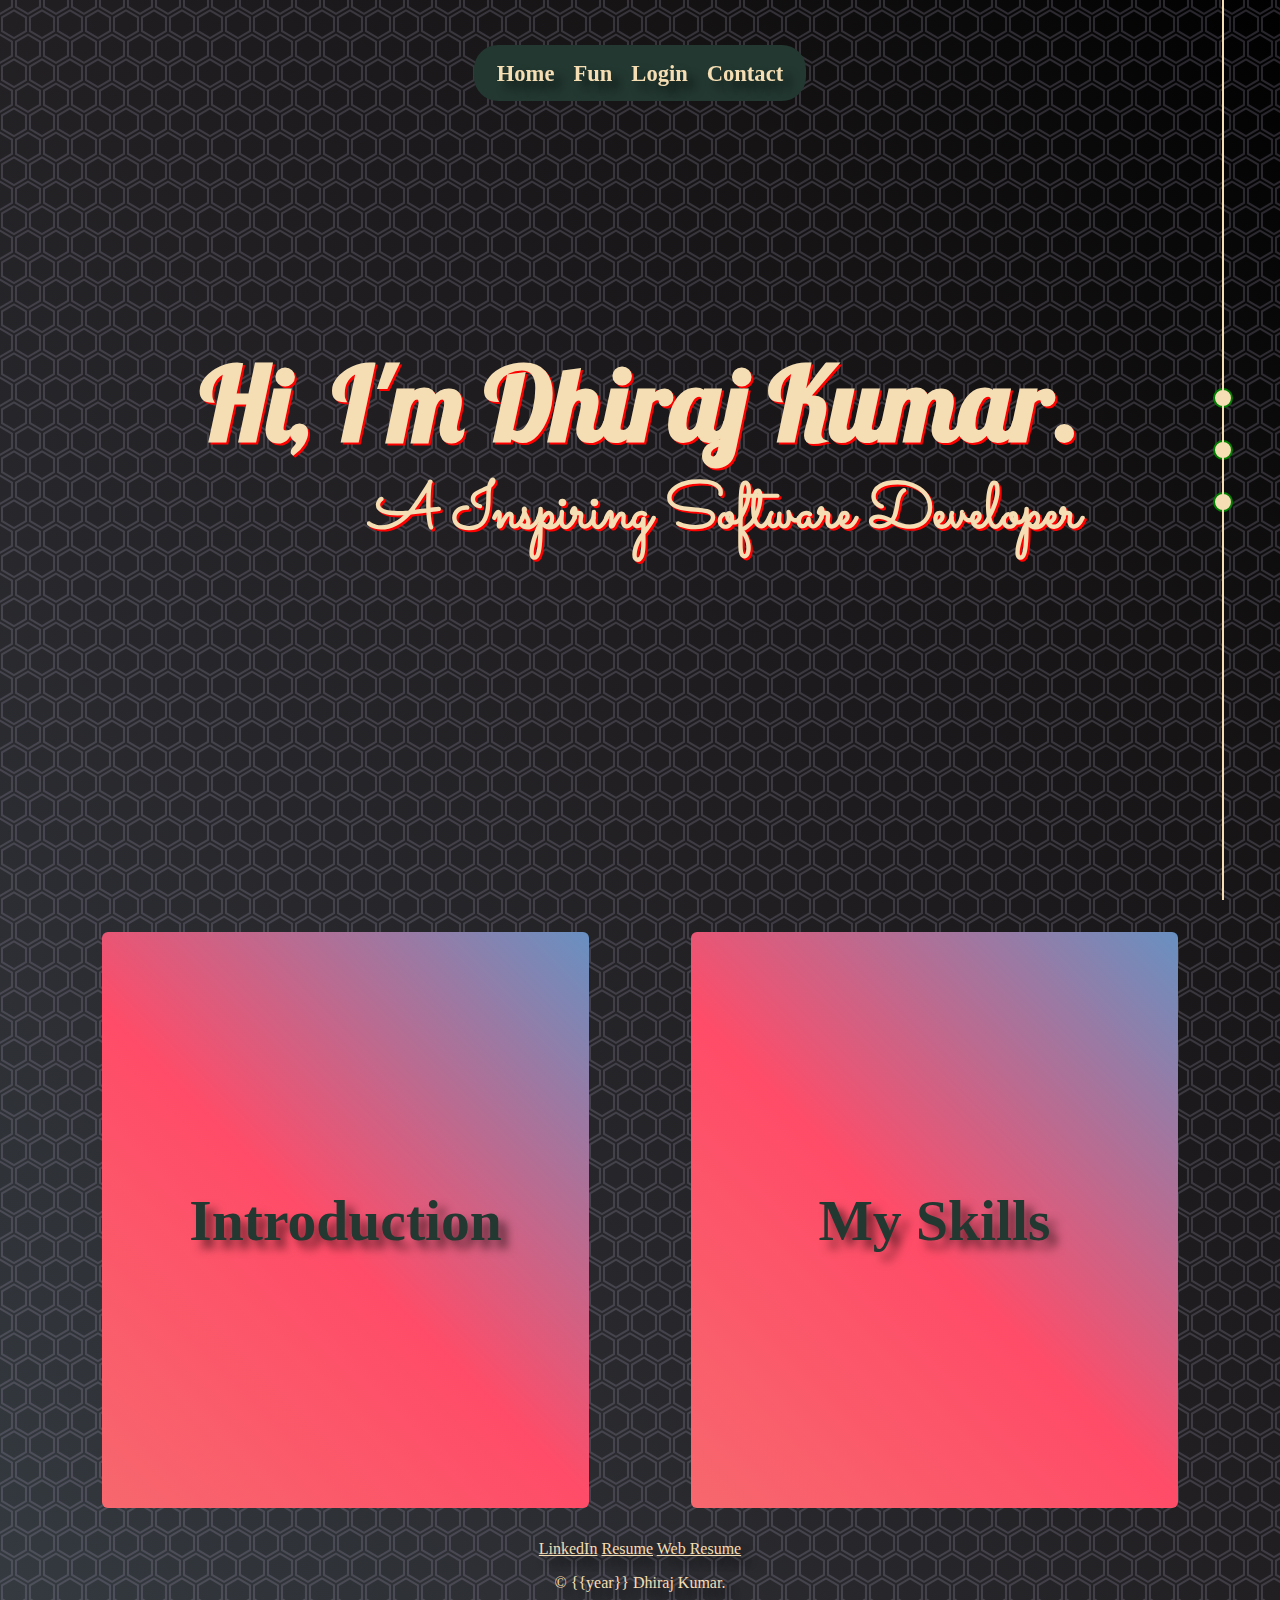
<file: templates/index.html>
<!doctype html>
<html lang="en">

<head>
    <meta charset="UTF-8">
    <meta name="viewport" content="width=device-width, initial-scale=1.0">
    <link rel="stylesheet" href="../static/css/styles.css">
    <link rel="shortcut icon" href="static/images/favicon.ico" type="image/x-icon">
    <link href="https://fonts.googleapis.com/css?family=Indie+Flower|Lobster" rel="stylesheet">
    <link href="https://fonts.googleapis.com/css?family=Merriweather|Montserrat|Sacramento" rel="stylesheet">
    <title>Dhiraj Kumar</title>
</head>

<body>
    <nav class="navigation-container">
        <div class="navigation-sub-container">
            <a href="/" class="navigation-item">Home</a>
            <a href="/fun" class="navigation-item">Fun</a>
            <a href="/login.html" class="navigation-item">Login</a>
            <a href="/contact" class="navigation-item">Contact</a>
        </div>
    </nav>

    <nav class="nav-container">
        <a href="#Intro" class="circle"></a>
        <a href="#flip-container" class="circle"></a>
        <a href="#footer" class="circle"></a>
        <hr />
    </nav>

    <section id="Intro">
        <header>
            <h1> Hi, I'm Dhiraj Kumar.</h1>
            <h2>A Inspiring Software Developer</h2>
        </header>
    </section>
    <section id="flip-container">
        <div class="card">
            <div class="front">
                <h3>Introduction</h3>
            </div>
            <div class="back">
                <img class="profile_pic" src="../static/images/Dhiraj.jpg" alt="profile pic">
                <h4>Hello.</h4>
                <p>I am Electrical Engineer with 6+ month experience in Prototyping, Testing, & PCB Designing and
                    Well-acquainted with Kicad, Arduino, Matlab, esp-idf etc.</p>
            </div>
        </div>
        <div class="card">
            <div class="front">
                <h3>My Skills</h3>
            </div>
            <div class="back">
                <div>
                    <img class="software_pic" src="../static/images/web-development.png" alt="Software Pic">
                    <h4>Software</h4>
                    <p>Kicad, Arduino IDE, Eclipse for Esp-idf, Matlab</p>
                </div>
                <div>
                    <img class="programming_lang" src="../static/images/programmer.png" alt="Programming Lang.">
                    <h4>Programming Languages</h4>
                    <p>C, Python, HTML, CSS</p>
                </div>
            </div>
        </div>
    </section>

    <footer id="footer">
        <a href="https://www.linkedin.com/in/dhiraj-kumar-785765185">LinkedIn</a>
        <a href="/static/File/Resume.pdf">Resume</a>
        <a href="https://dhiraj1057.github.io/Resume/">Web Resume</a>
        <p>© {{year}} Dhiraj Kumar.</p>
    </footer>
</body>

</html>
</file>
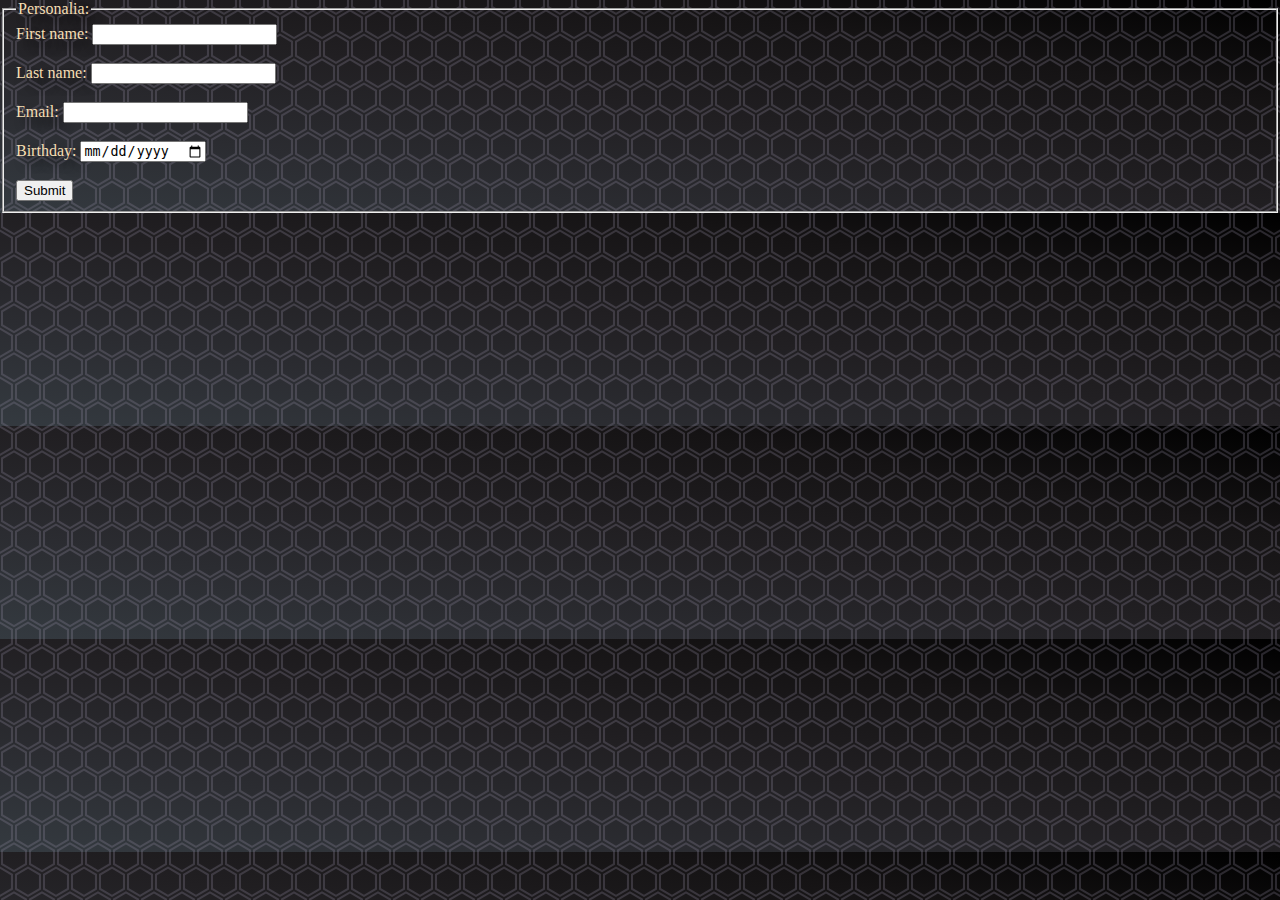
<file: templates/login.html>
<!DOCTYPE html>
<html lang="en">
<head>
    <meta charset="UTF-8">
    <meta name="viewport" content="width=device-width, initial-scale=1.0">
    <link rel="stylesheet" href="../static/css/styles.css">
    <title>Document</title>
</head>
<body>
    <form action="/action_page.php">
        <fieldset>
         <legend>Personalia:</legend>
         <label for="fname">First name:</label>
         <input type="text" id="fname" name="fname"><br><br>
         <label for="lname">Last name:</label>
         <input type="text" id="lname" name="lname"><br><br>
         <label for="email">Email:</label>
         <input type="email" id="email" name="email"><br><br>
         <label for="birthday">Birthday:</label>
         <input type="date" id="birthday" name="birthday"><br><br>
         <input type="submit" value="Submit">
        </fieldset>
       </form>
</body>
</html>
</file>
<file: static/css/styles.css>
:root {
    --color-green-light: #8fdcc2;
    --color-green-dark: #233831;
    --circle-length: 1rem;
    --border-width: 2px;
}


html {
    font-size: 16px;
}


body {
    margin: 0;
    padding: 0;
    color: wheat;
    text-shadow: 8px 8px 10px #0000008c;
    background-color: #343a40;
    background-image: url("data:image/svg+xml,%3Csvg xmlns='http://www.w3.org/2000/svg' width='28' height='49' viewBox='0 0 28 49'%3E%3Cg fill-rule='evenodd'%3E%3Cg id='hexagons' fill='%239C92AC' fill-opacity='0.25' fill-rule='nonzero'%3E%3Cpath d='M13.99 9.25l13 7.5v15l-13 7.5L1 31.75v-15l12.99-7.5zM3 17.9v12.7l10.99 6.34 11-6.35V17.9l-11-6.34L3 17.9zM0 15l12.98-7.5V0h-2v6.35L0 12.69v2.3zm0 18.5L12.98 41v8h-2v-6.85L0 35.81v-2.3zM15 0v7.5L27.99 15H28v-2.31h-.01L17 6.35V0h-2zm0 49v-8l12.99-7.5H28v2.31h-.01L17 42.15V49h-2z'/%3E%3C/g%3E%3C/g%3E%3C/svg%3E"), linear-gradient(to right top, #343a40, #2b2c31, #211f22, #151314, #000000);
}


::selection {
    background: var(--color-green-light);
    color: var(--color-green-dark);
}


.navigation-container {
    position: fixed;
    width: 100vw;
    top: calc(3 * (.7rem + .3vw));
    display: flex;
    justify-content: center;
    z-index: 1;
}
.navigation-sub-container {
    display: inline-block;
    border-radius: calc(1.6 * (.7rem + .3vw));
    padding: calc(.7rem + .3vw);
    background-color: var(--color-green-dark);
}
.navigation-item {
    font-size: calc(1.5 * (.7rem + .3vw));
    font-weight: 600;
    padding: calc(.5 * (.7rem + .3vw));
    text-decoration: none;
}
a {
    color: wheat;
}


.nav-container {
    position: fixed;
    top: 0;
    right: 2.4vw;
    display: flex;
    flex-direction: column;
    justify-content: center;
    height: 100vh;
    z-index: 1;
    transition: 3s all cubic-bezier(0.23, 1, 0.32, 1);
}
@media (max-width: 992px) or (orientation: portrait) {
    .nav-container {
        display: none;
    }
}
.circle {
    margin: var(--circle-length);
    height: var(--circle-length);
    width: var(--circle-length);
    border-radius: 50%;
    background-color: wheat;
    border: var(--border-width) solid green;
}
hr {
    position: absolute;
    left: calc((3 * var(--circle-length) + var(--border-width)) / 2);
    border: none;
    border-left: var(--border-width) solid wheat;
    margin: 0;
    height: 100vh;
}


h1, h2 {
    font-family: 'Lobster', cursive;
    font-size: 8vw;
    margin: 0;
    text-shadow: 2px 2px #ff0000;
}
h2 {
    font-family: 'Sacramento', cursive;
    text-align: end;
    font-size: 5vw;
    margin: 0;
}
@media (max-width: 992px) {
    h1 {
        font-size: 9.6vw;
    }
    h2 {
        font-size: 6.4vw;
    }
}
@media (max-width: 576px) {
    h1, h2 {
        text-shadow: 1.5px 1.5px #ff0000;
    }
}
#Intro {
    display: flex;
    flex-direction: column;
    justify-content: center;
    align-items: center;
    height: 100vh;
}
@media (orientation: portrait) {
    #Intro {
        height: 100vw;
    }
}


#flip-container {
    display: grid;
    align-items: center;
    justify-content: space-evenly;
    grid-template-columns: repeat(2, 38%);
    grid-auto-rows: 50vw;
}
.card {
    width: 100%;
    height: 90%;
    perspective: 1000px;
    cursor: pointer;
}
@media (max-width: 1200px) {
    #flip-container {
        grid-template-columns: 45vw;
        grid-auto-rows: 60vw;
    }
}
@media (max-width: 992px) {
    #flip-container {
        grid-template-columns: 60vw;
        grid-auto-rows: 80vw;
    }
}
@media (max-width: 768px) {
    #flip-container {
        grid-template-columns: 80vw;
        grid-auto-rows: 105vw;
    }
}
@media (max-width: 576px) {
    #flip-container {
        grid-template-columns: 100vw;
        grid-auto-rows: 135vw;
    }
}
.front, .back {
    position: absolute;
    height: 100%;
    width: 100%;
    border-radius: 6px;
    backface-visibility: hidden;
    transform-style: preserve-3d;
    transition: ease-in-out 600ms;
    display: flex;
    flex-direction: column;
    justify-content: center;
    align-items: center;
    text-align: center;
    color: var(--color-green-dark);
    box-sizing:border-box;
    padding: 4%;
}
.front {
    background: linear-gradient(225deg, #00bfff, #ff4c68, #ef8172);
    background-size: 180% 180%;
    animation: gradient-animation 5s ease infinite;
}
@keyframes gradient-animation {
    0% {
      background-position: 0% 50%;
    }
    50% {
      background-position: 100% 50%;
    }
    100% {
      background-position: 0% 50%;
    }
}
.card:hover .front {
    color: black;
    transform: rotateY(180deg);
}
.back {
    background: var(--color-green-light);
    transform: rotateY(-180deg);
}
.card:hover .back {
    transform: rotateY(0deg);
}
h3 {
    font-size: calc(4 * (.5rem + .5vw));
    margin: 0;
}
h4 {
    font-size: calc(2.5 * (.5rem + .5vw));
    margin: 0;
}
.profile_pic {
    height: 50%;
    padding-bottom: calc(1.5 * (.5rem + .5vw));
    border-radius: 50%;
}
.software_pic, .programming_lang {
    width: 30%;
}
@media (min-width: 1400px) {
    p {
        font-size: 1.1vw;
    }
}


footer {
    text-align: center;
}
@media (min-width: 1400px) {
    footer {
        font-size: 1.1vw;
    }
}


/*******************-------------------Login.html----------------*************************/
</file>
